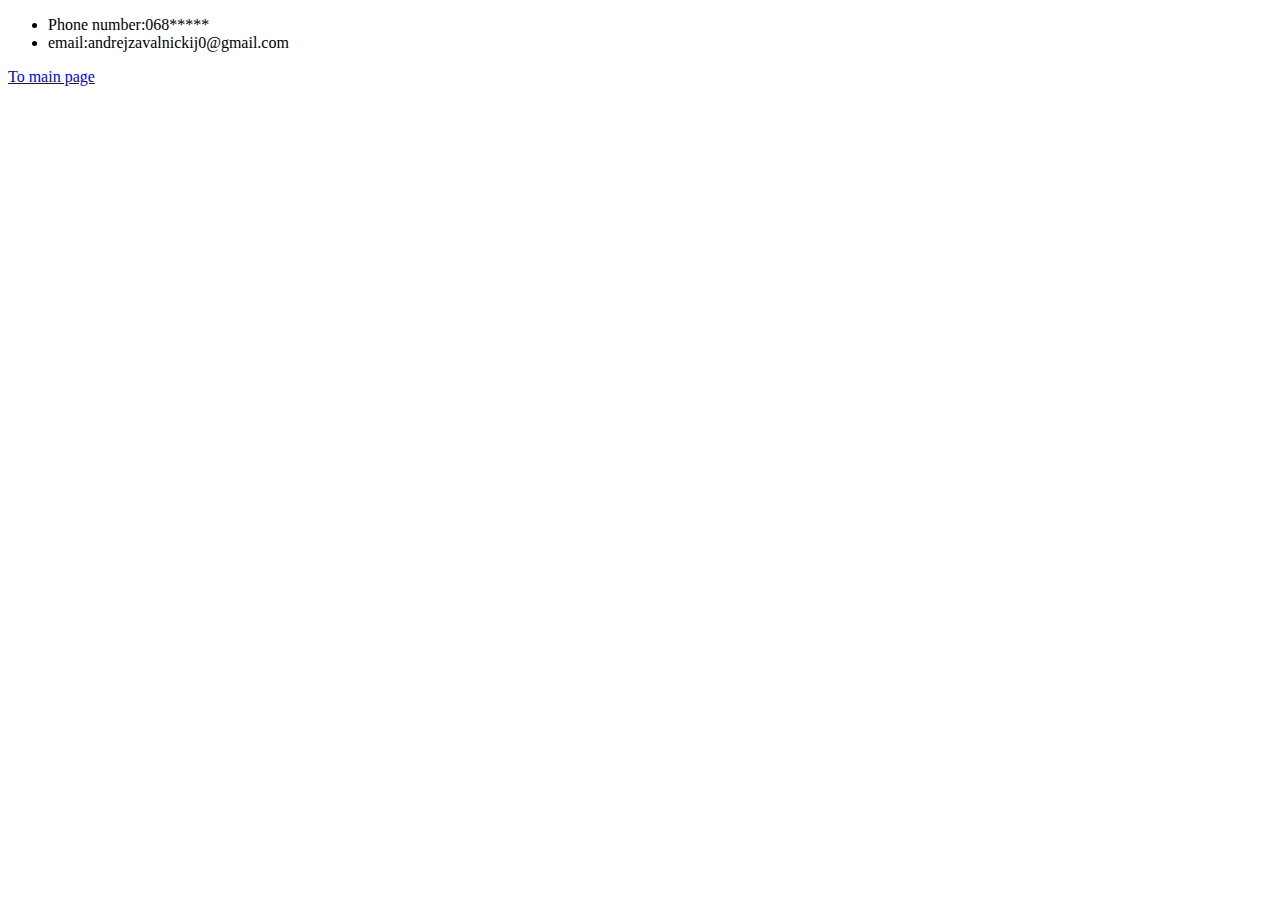
<file: ContactMe.html>
<!DOCTYPE html>
<html lang="en">
<head>
    <meta charset="UTF-8">
    <meta http-equiv="X-UA-Compatible" content="IE=edge">
    <meta name="viewport" content="width=device-width, initial-scale=1.0">
    <title>Contact me</title>
</head>
<body>
    <ul>
        <li>Phone number:068*****</li>
        <li>email:andrejzavalnickij0@gmail.com</li>

    </ul>
    <a href="index.html">To main page</a>
</body>
</html>
</file>
